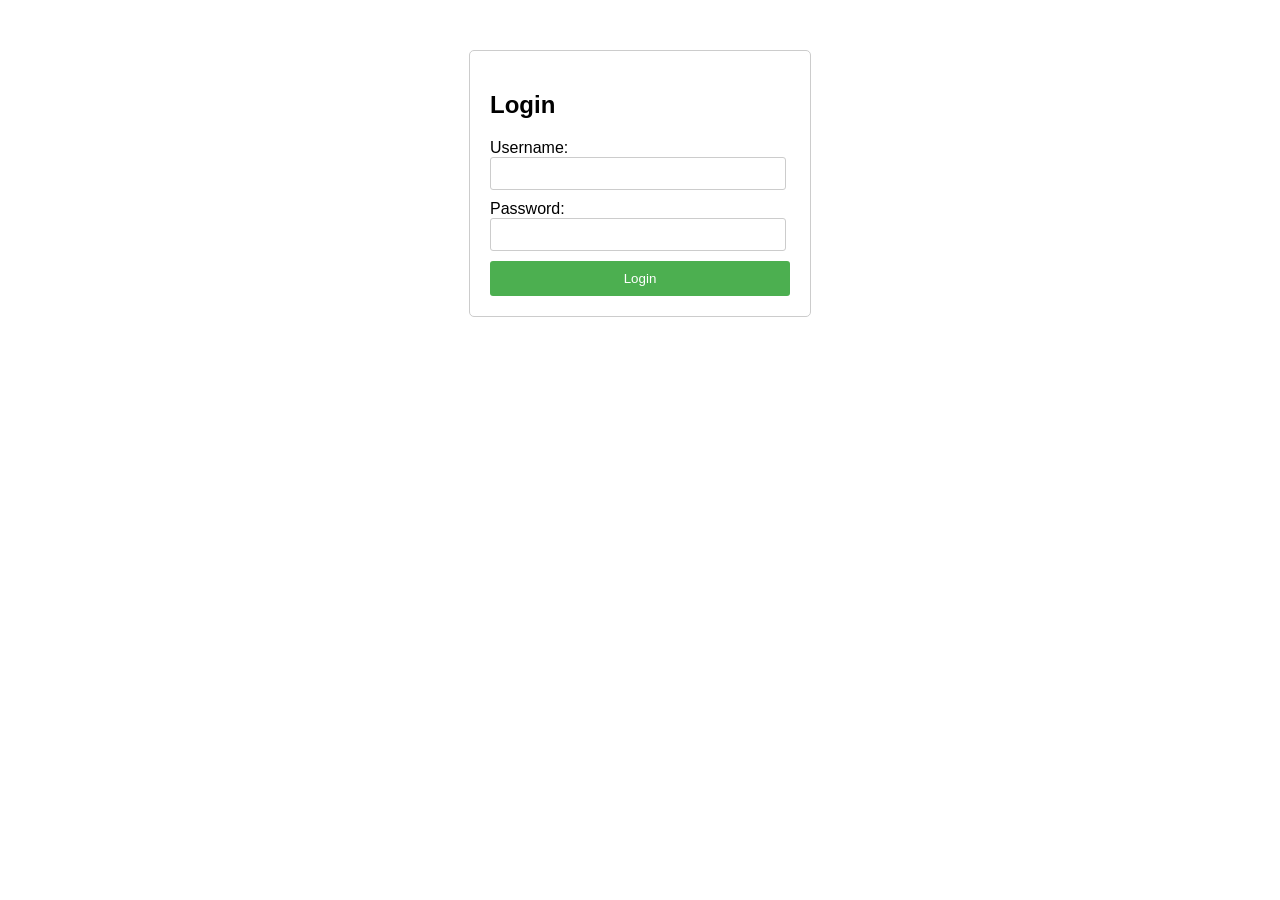
<file: login.html>
<!DOCTYPE html>
<html lang="en">
<head>
    <meta charset="UTF-8">
    <meta name="viewport" content="width=device-width, initial-scale=1.0">
    <title>Login Page</title>
    <style>
        body { font-family: Arial, sans-serif; }
        .login-container { width: 300px; margin: 50px auto; padding: 20px; border: 1px solid #ccc; border-radius: 5px; }
        input[type="text"], input[type="password"] { width: calc(100% - 22px); padding: 8px; margin-bottom: 10px; border: 1px solid #ccc; border-radius: 3px; }
        button { width: 100%; padding: 10px; background-color: #4CAF50; color: white; border: none; border-radius: 3px; cursor: pointer; }
        button:hover { background-color: #45a049; }
    </style>
</head>
<body>
    <div class="login-container">
        <h2>Login</h2>
        <form action="/login" method="post">
            <label for="username">Username:</label><br>
            <input type="text" id="username" name="username" required><br>
            <label for="password">Password:</label><br>
            <input type="password" id="password" name="password" required><br>
            <button type="submit">Login</button>
        </form>
    </div>
</body>
</html>
</file>
